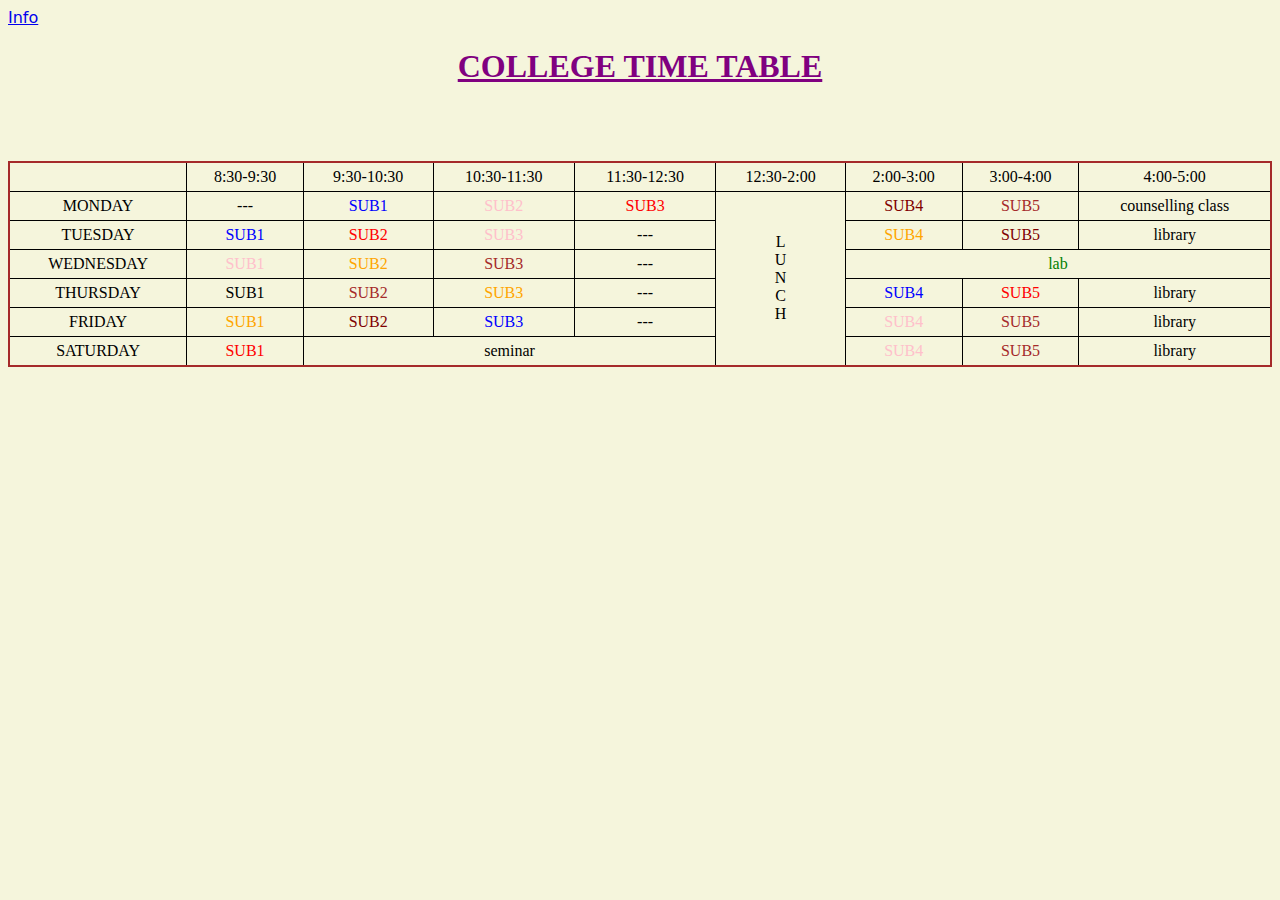
<file: index.html>
<html>
<head>
   <title>Time Table</title>
   <link rel="stylesheet" href="timetable.css">
</head>
<body style="background-color: beige;">    
    <div class="nav">
        <a class="page" href="biodata.html">Info</a>
    </div>

    

<H1><FONT COLOR="purple"><CENTER><u>COLLEGE TIME TABLE</u></FONT></H1>
<br><br><br>
<table border="2" cellspacing="3" align="center" bordercolor="brown">
<tr>
 <td align="center">
 <td>8:30-9:30</td>
 <td>9:30-10:30</td>
 <td>10:30-11:30</td>
 <td>11:30-12:30</td>
 <td>12:30-2:00</td>
 <td>2:00-3:00</td>
 <td>3:00-4:00</td>
 <td>4:00-5:00</td>
</tr>
<tr>
 <td align="center">MONDAY</td>
 <td align="center">---<td align="center"><font color="blue">SUB1<br></td>
 <td align="center"><font color="pink">SUB2<br></td>
 <td align="center"><font color="red">SUB3<br></td>
 <td rowspan="6" align="center">L<br>U<br>N<br>C<br>H</td>
 <td align="center"><font color="maroon">SUB4<br></td>
 <td align="center"><font color="brown">SUB5<br></td>
 <td align="center">counselling class</td>
</tr>
<tr>
 <td align="center">TUESDAY</td>
 <td align="center"><font color="blue">SUB1<br></td>
 <td align="center"><font color="red">SUB2<br></td>
 <td align="center"><font color="pink">SUB3<br></td>
 <td align="center">---</td>
 <td align="center"><font color="orange">SUB4<BR></td>
 <td align="center"><font color="maroon">SUB5<br></td>
 <td align="center">library</td>
</tr>
<tr>
 <td align="center">WEDNESDAY</td>
 <td align="center"><font color="pink">SUB1<br></td>
 <td align="center"><font color="orange">SUB2<BR></td>
 <td align="center"><font color="brown">SUB3<br></td>
 <td align="center">---</td>
 <td colspan="3" align="center"><font color="green"> lab</td>
</tr>
<tr>
 <td align="center">THURSDAY</td>
 <td align="center">SUB1<br></td>
 <td align="center"><font color="brown">SUB2<br></td>
 <td align="center"><font color="orange">SUB3<BR></td>
 <td align="center">---</td>
 <td align="center"><font color="blue">SUB4<br></td>
 <td align="center"><font color="red">SUB5<br></td>
 <td align="center">library</td>
</tr>
<tr>
 <td align="center">FRIDAY</td>
 <td align="center"><font color="orange">SUB1<BR></td>
 <td align="center"><font color="maroon">SUB2<br></td>
 <td align="center"><font color="blue">SUB3<br></td>
 <td align="center">---</td>
 <td align="center"><font color="pink">SUB4<br></td>
 <td align="center"><font color="brown">SUB5<br></td>
 <td align="center">library</td>
</tr>
<tr>
 <td align="center">SATURDAY</td>
 <td align="center"><font color="red">SUB1<br></td>
 <td colspan="3" align="center">seminar</td>
 <td align="center"><font color="pink">SUB4<br></td>
 <td align="center"><font color="brown">SUB5<br></td>
 <td align="center">library</td>
</tr>    

</table>
</body>
</html>
</file>
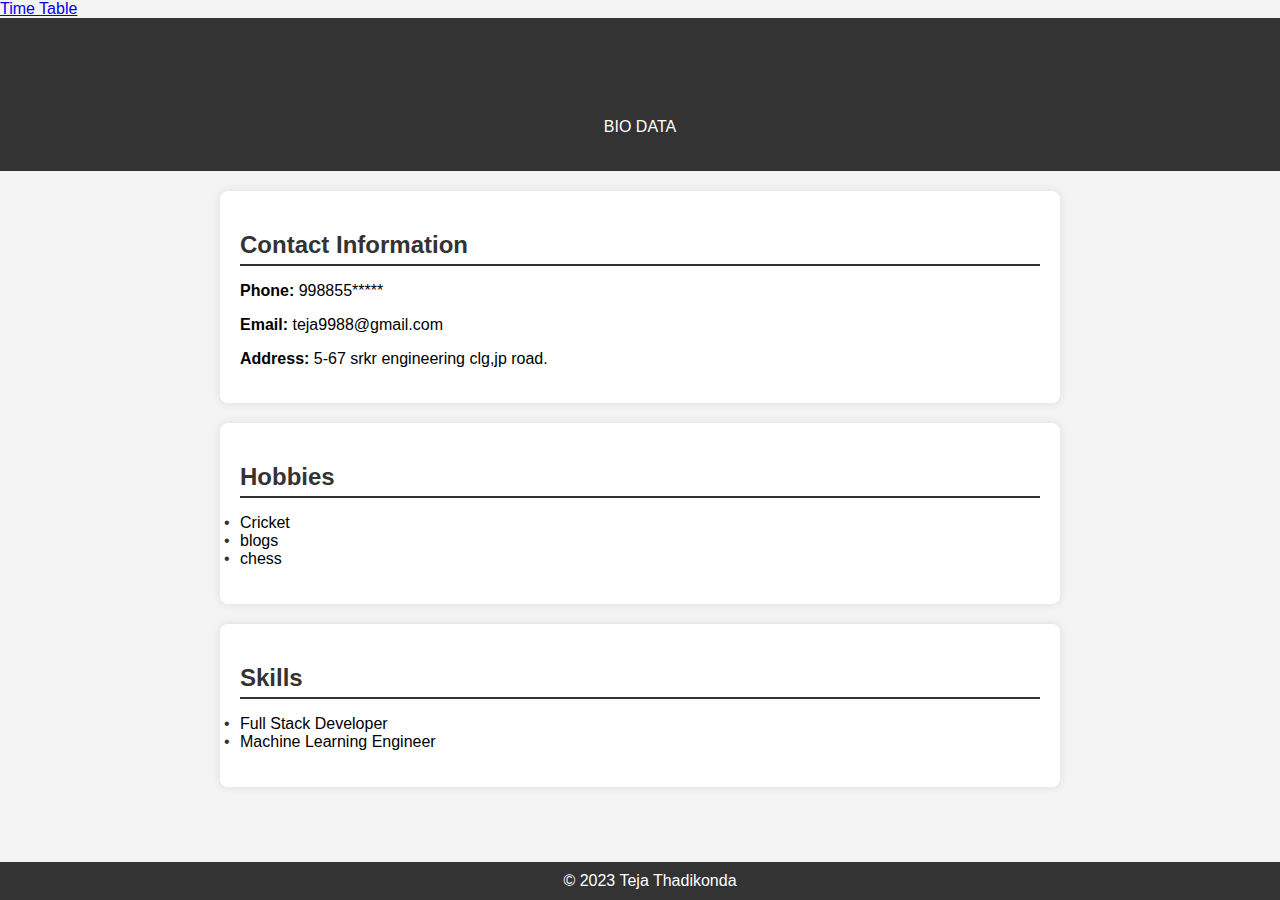
<file: biodata.html>
<!DOCTYPE html>
<html lang="en">
<head>
    
    <meta charset="UTF-8">
    <meta name="viewport" content="width=device-width, initial-scale=1.0">
    <title>Teja Thadikonda - Bio Data</title>
    <style>
        body {
            font-family: Arial, sans-serif;
            background-color: #f4f4f4;
            margin: 0;
            padding: 0;
            box-sizing: border-box;
        }

        header {
            background-color: #333;
            color: #fff;
            text-align: center;
            padding: 20px;
        }

        section {
            max-width: 800px;
            margin: 20px auto;
            padding: 20px;
            background-color: #fff;
            border-radius: 8px;
            box-shadow: 0 0 10px rgba(0, 0, 0, 0.1);
        }

        h1, h2 {
            color: #333;
        }

        h2 {
            border-bottom: 2px solid #333;
            padding-bottom: 5px;
            margin-bottom: 15px;
        }

        p {
            margin-bottom: 15px;
        }

        ul {
            list-style-type: none;
            padding: 0;
        }

        li::before {
            content: "\2022";
            color: #333;
            display: inline-block;
            width: 1em;
            margin-left: -1em;
        }

        

        footer {
            text-align: center;
            padding: 10px;
            background-color: #333;
            color: #fff;
            position: fixed;
            bottom: 0;
            width: 100%;
        }
    </style>
</head>
<body>
    <div class="nav">
        <a class="page" href="timetable.html">Time Table</a>
    </div>


    <header>
        <h1>Teja Thadikonda</h1>
        <p>BIO DATA </p>
    </header>

    <section>
        <h2>Contact Information</h2>
        <p><strong>Phone:</strong> 998855*****</p>
        <p><strong>Email:</strong> teja9988@gmail.com</p>
        <p><strong>Address:</strong> 5-67 srkr engineering clg,jp road.</p>
    </section>

    <section>
        <h2>Hobbies</h2>
        <ul>
            <li>Cricket</li>
            <li>blogs</li>
            <li>chess</li>
        </ul>
    </section>

    <section>
        <h2>Skills</h2>
        <ul>
            <li>Full Stack Developer</li>
            <li>Machine Learning Engineer</li>
            <!-- Add more skills as needed -->
        </ul>
    </section>

    <footer>
        &copy; 2023 Teja Thadikonda
    </footer>

</body>
</html>
</file>
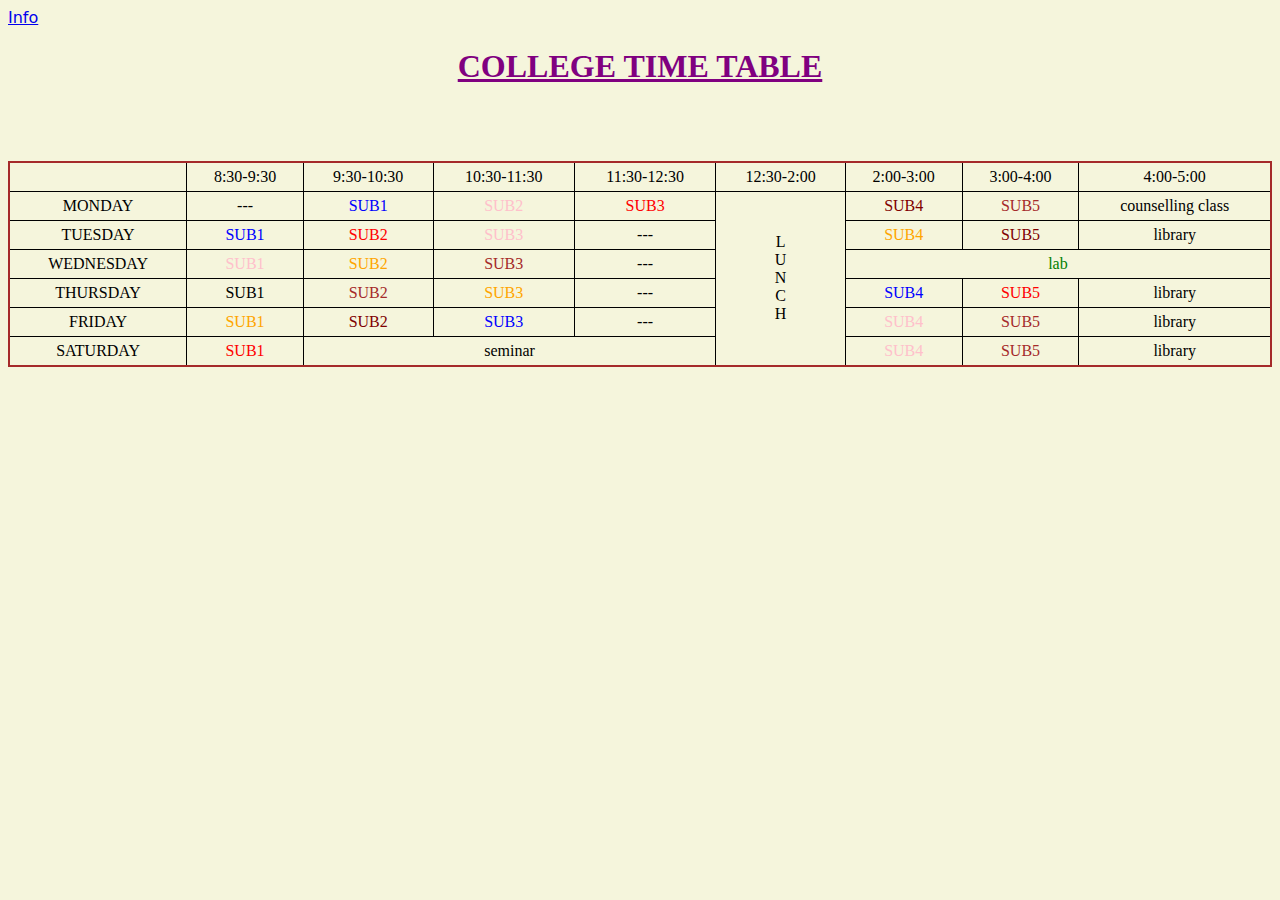
<file: timetable.html>
<html>
<head>
   <title>Time Table</title>
   <link rel="stylesheet" href="timetable.css">
</head>
<body style="background-color: beige;">    
    <div class="nav">
        <a class="page" href="biodata.html">Info</a>
    </div>

    

<H1><FONT COLOR="purple"><CENTER><u>COLLEGE TIME TABLE</u></FONT></H1>
<br><br><br>
<table border="2" cellspacing="3" align="center" bordercolor="brown">
<tr>
 <td align="center">
 <td>8:30-9:30</td>
 <td>9:30-10:30</td>
 <td>10:30-11:30</td>
 <td>11:30-12:30</td>
 <td>12:30-2:00</td>
 <td>2:00-3:00</td>
 <td>3:00-4:00</td>
 <td>4:00-5:00</td>
</tr>
<tr>
 <td align="center">MONDAY</td>
 <td align="center">---<td align="center"><font color="blue">SUB1<br></td>
 <td align="center"><font color="pink">SUB2<br></td>
 <td align="center"><font color="red">SUB3<br></td>
 <td rowspan="6" align="center">L<br>U<br>N<br>C<br>H</td>
 <td align="center"><font color="maroon">SUB4<br></td>
 <td align="center"><font color="brown">SUB5<br></td>
 <td align="center">counselling class</td>
</tr>
<tr>
 <td align="center">TUESDAY</td>
 <td align="center"><font color="blue">SUB1<br></td>
 <td align="center"><font color="red">SUB2<br></td>
 <td align="center"><font color="pink">SUB3<br></td>
 <td align="center">---</td>
 <td align="center"><font color="orange">SUB4<BR></td>
 <td align="center"><font color="maroon">SUB5<br></td>
 <td align="center">library</td>
</tr>
<tr>
 <td align="center">WEDNESDAY</td>
 <td align="center"><font color="pink">SUB1<br></td>
 <td align="center"><font color="orange">SUB2<BR></td>
 <td align="center"><font color="brown">SUB3<br></td>
 <td align="center">---</td>
 <td colspan="3" align="center"><font color="green"> lab</td>
</tr>
<tr>
 <td align="center">THURSDAY</td>
 <td align="center">SUB1<br></td>
 <td align="center"><font color="brown">SUB2<br></td>
 <td align="center"><font color="orange">SUB3<BR></td>
 <td align="center">---</td>
 <td align="center"><font color="blue">SUB4<br></td>
 <td align="center"><font color="red">SUB5<br></td>
 <td align="center">library</td>
</tr>
<tr>
 <td align="center">FRIDAY</td>
 <td align="center"><font color="orange">SUB1<BR></td>
 <td align="center"><font color="maroon">SUB2<br></td>
 <td align="center"><font color="blue">SUB3<br></td>
 <td align="center">---</td>
 <td align="center"><font color="pink">SUB4<br></td>
 <td align="center"><font color="brown">SUB5<br></td>
 <td align="center">library</td>
</tr>
<tr>
 <td align="center">SATURDAY</td>
 <td align="center"><font color="red">SUB1<br></td>
 <td colspan="3" align="center">seminar</td>
 <td align="center"><font color="pink">SUB4<br></td>
 <td align="center"><font color="brown">SUB5<br></td>
 <td align="center">library</td>
</tr>    

</table>
</body>
</html>
</file>
<file: timetable.css>
table {
  border-collapse: collapse;
  width: 100%;
}

th, td {
  border: 1px solid black;
  padding: 5px;
}

th {
  background-color: #ccc;
}

td {
  text-align: center;
}

.nav {
    display: flex;
    flex-direction: row;
    font-family: sans;
}
</file>
